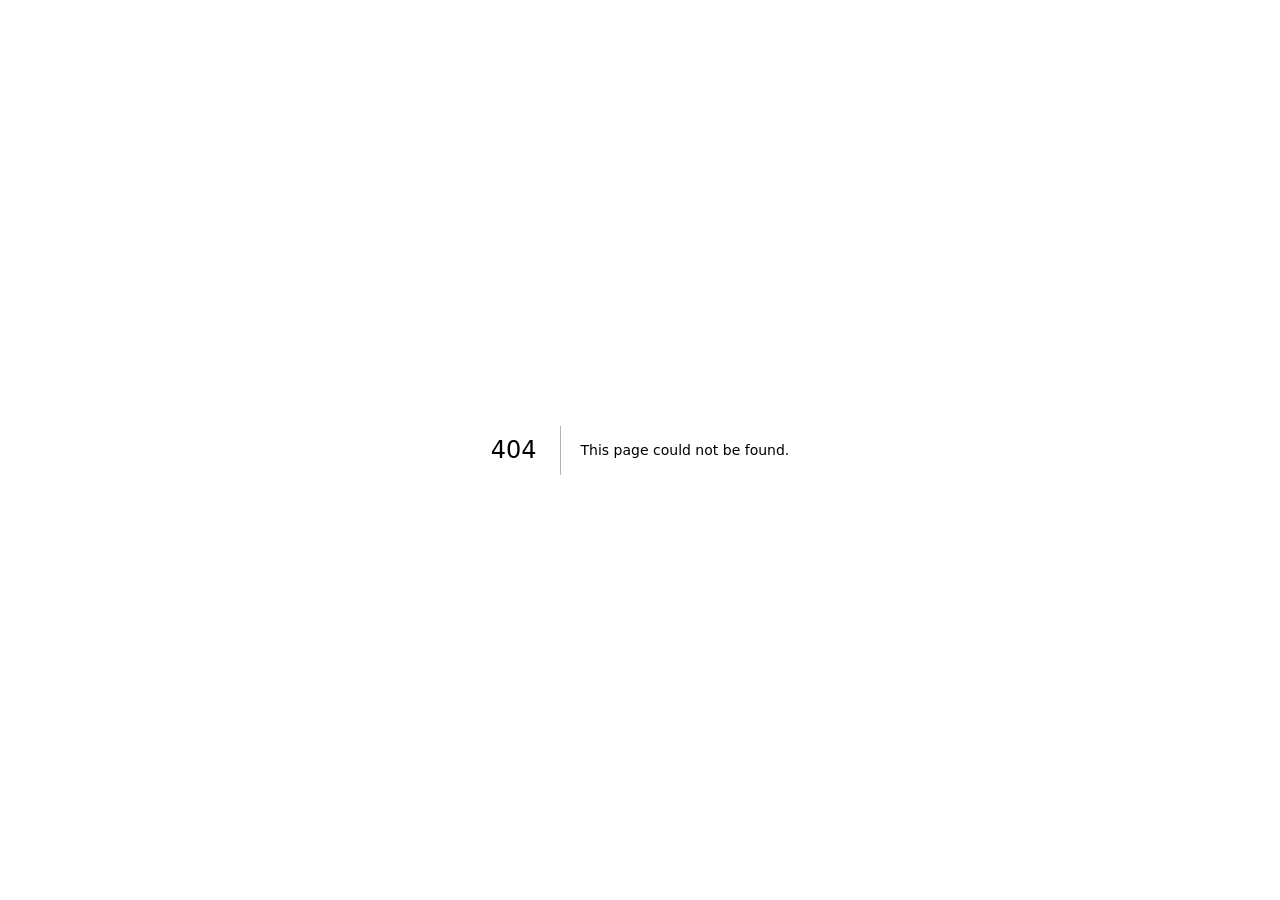
<file: 404/index.html>
<!DOCTYPE html><html lang="en" class="outfit_de7557ea-module__HvPnFW__variable plus_jakarta_sans_76f6c662-module__cgTQqG__variable"><head><meta charSet="utf-8"/><meta name="viewport" content="width=device-width, initial-scale=1"/><link rel="stylesheet" href="/_next/static/chunks/0risazoq4dajm.css" data-precedence="next"/><link rel="preload" as="script" fetchPriority="low" href="/_next/static/chunks/3s6nzrbk-8mnv.js"/><script src="/_next/static/chunks/19mx3mg6lkumu.js" async=""></script><script src="/_next/static/chunks/1k__zuwipnzw8.js" async=""></script><script src="/_next/static/chunks/344n2zhqbh4pn.js" async=""></script><script src="/_next/static/chunks/turbopack-1qljqk0d49_bh.js" async=""></script><script src="/_next/static/chunks/30rqfme56q2t6.js" async=""></script><meta name="robots" content="noindex"/><meta name="theme-color" content="#0c041a"/><title>Lumos Fiber Internet — Up to 8 Gig Symmetrical | Authorized Retailer</title><meta name="description" content="Order Lumos 100% fiber internet with symmetrical speeds up to 8 Gigs, no data caps and Wi-Fi included in select markets. Exclusive plans from $50/mo. Independent Authorized Retailer of Lumos Fiber."/><link rel="icon" href="/favicon.ico?favicon.2vob68tjqpejf.ico" sizes="256x256" type="image/x-icon"/><meta name="next-size-adjust" content=""/><title>404: This page could not be found.</title><script src="/_next/static/chunks/0cz1d0mv5g_q7.js" noModule=""></script></head><body class="min-h-full"><div hidden=""><!--$--><!--/$--></div><div style="font-family:system-ui,&quot;Segoe UI&quot;,Roboto,Helvetica,Arial,sans-serif,&quot;Apple Color Emoji&quot;,&quot;Segoe UI Emoji&quot;;height:100vh;text-align:center;display:flex;flex-direction:column;align-items:center;justify-content:center"><div><style>body{color:#000;background:#fff;margin:0}.next-error-h1{border-right:1px solid rgba(0,0,0,.3)}@media (prefers-color-scheme:dark){body{color:#fff;background:#000}.next-error-h1{border-right:1px solid rgba(255,255,255,.3)}}</style><h1 class="next-error-h1" style="display:inline-block;margin:0 20px 0 0;padding:0 23px 0 0;font-size:24px;font-weight:500;vertical-align:top;line-height:49px">404</h1><div style="display:inline-block"><h2 style="font-size:14px;font-weight:400;line-height:49px;margin:0">This page could not be found.</h2></div></div></div><!--$--><!--/$--><script src="/_next/static/chunks/3s6nzrbk-8mnv.js" id="_R_" async=""></script><script>(self.__next_f=self.__next_f||[]).push([0])</script><script>self.__next_f.push([1,"1:\"$Sreact.fragment\"\n2:I[51461,[\"/_next/static/chunks/30rqfme56q2t6.js\"],\"SmoothScroll\"]\n3:I[39756,[\"/_next/static/chunks/30rqfme56q2t6.js\"],\"default\"]\n4:I[37457,[\"/_next/static/chunks/30rqfme56q2t6.js\"],\"default\"]\n5:I[97367,[\"/_next/static/chunks/30rqfme56q2t6.js\"],\"OutletBoundary\"]\n6:\"$Sreact.suspense\"\n9:I[97367,[\"/_next/static/chunks/30rqfme56q2t6.js\"],\"ViewportBoundary\"]\nb:I[97367,[\"/_next/static/chunks/30rqfme56q2t6.js\"],\"MetadataBoundary\"]\nd:I[68027,[\"/_next/static/chunks/30rqfme56q2t6.js\"],\"default\",1]\n:HL[\"/_next/static/chunks/0risazoq4dajm.css\",\"style\"]\n8:X\n0:{\"P\":null,\"c\":[\"\",\"_not-found\",\"\"],\"q\":\"\",\"i\":false,\"f\":[[[\"\",{\"children\":[\"/_not-found\",{\"children\":[\"__PAGE__\",{},\"$undefined\",\"$undefined\",4608]},\"$undefined\",\"$undefined\",4608]},\"$undefined\",\"$undefined\",4624],[[\"$\",\"$1\",\"c\",{\"children\":[[[\"$\",\"link\",\"0\",{\"rel\":\"stylesheet\",\"href\":\"/_next/static/chunks/0risazoq4dajm.css\",\"precedence\":\"next\",\"crossOrigin\":\"$undefined\",\"nonce\":\"$undefined\"}],[\"$\",\"script\",\"script-0\",{\"src\":\"/_next/static/chunks/30rqfme56q2t6.js\",\"async\":true,\"nonce\":\"$undefined\"}]],[\"$\",\"html\",null,{\"lang\":\"en\",\"className\":\"outfit_de7557ea-module__HvPnFW__variable plus_jakarta_sans_76f6c662-module__cgTQqG__variable\",\"children\":[\"$\",\"body\",null,{\"className\":\"min-h-full\",\"children\":[[\"$\",\"$L2\",null,{}],[\"$\",\"$L3\",null,{\"parallelRouterKey\":\"children\",\"error\":\"$undefined\",\"errorStyles\":\"$undefined\",\"errorScripts\":\"$undefined\",\"template\":[\"$\",\"$L4\",null,{}],\"templateStyles\":\"$undefined\",\"templateScripts\":\"$undefined\",\"notFound\":[[[\"$\",\"title\",null,{\"children\":\"404: This page could not be found.\"}],[\"$\",\"div\",null,{\"style\":{\"fontFamily\":\"system-ui,\\\"Segoe UI\\\",Roboto,Helvetica,Arial,sans-serif,\\\"Apple Color Emoji\\\",\\\"Segoe UI Emoji\\\"\",\"height\":\"100vh\",\"textAlign\":\"center\",\"display\":\"flex\",\"flexDirection\":\"column\",\"alignItems\":\"center\",\"justifyContent\":\"center\"},\"children\":[\"$\",\"div\",null,{\"children\":[[\"$\",\"style\",null,{\"dangerouslySetInnerHTML\":{\"__html\":\"body{color:#000;background:#fff;margin:0}.next-error-h1{border-right:1px solid rgba(0,0,0,.3)}@media (prefers-color-scheme:dark){body{color:#fff;background:#000}.next-error-h1{border-right:1px solid rgba(255,255,255,.3)}}\"}}],[\"$\",\"h1\",null,{\"className\":\"next-error-h1\",\"style\":{\"display\":\"inline-block\",\"margin\":\"0 20px 0 0\",\"padding\":\"0 23px 0 0\",\"fontSize\":24,\"fontWeight\":500,\"verticalAlign\":\"top\",\"lineHeight\":\"49px\"},\"children\":404}],[\"$\",\"div\",null,{\"style\":{\"display\":\"inline-block\"},\"children\":[\"$\",\"h2\",null,{\"style\":{\"fontSize\":14,\"fontWeight\":400,\"lineHeight\":\"49px\",\"margin\":0},\"children\":\"This page could not be found.\"}]}]]}]}]],[]],\"forbidden\":\"$undefined\",\"unauthorized\":\"$undefined\"}]]}]}]]}],{\"children\":[[\"$\",\"$1\",\"c\",{\"children\":[null,[\"$\",\"$L3\",null,{\"parallelRouterKey\":\"children\",\"error\":\"$undefined\",\"errorStyles\":\"$undefined\",\"errorScripts\":\"$undefined\",\"template\":[\"$\",\"$L4\",null,{}],\"templateStyles\":\"$undefined\",\"templateScripts\":\"$undefined\",\"notFound\":\"$undefined\",\"forbidden\":\"$undefined\",\"unauthorized\":\"$undefined\"}]]}],{\"children\":[[\"$\",\"$1\",\"c\",{\"children\":[[[\"$\",\"title\",null,{\"children\":\"404: This page could not be found.\"}],[\"$\",\"div\",null,{\"style\":\"$0:f:0:1:0:props:children:1:props:children:props:children:1:props:notFound:0:1:props:style\",\"children\":[\"$\",\"div\",null,{\"children\":[[\"$\",\"style\",null,{\"dangerouslySetInnerHTML\":{\"__html\":\"body{color:#000;background:#fff;margin:0}.next-error-h1{border-right:1px solid rgba(0,0,0,.3)}@media (prefers-color-scheme:dark){body{color:#fff;background:#000}.next-error-h1{border-right:1px solid rgba(255,255,255,.3)}}\"}}],[\"$\",\"h1\",null,{\"className\":\"next-error-h1\",\"style\":\"$0:f:0:1:0:props:children:1:props:children:props:children:1:props:notFound:0:1:props:children:props:children:1:props:style\",\"children\":404}],[\"$\",\"div\",null,{\"style\":\"$0:f:0:1:0:props:children:1:props:children:props:children:1:props:notFound:0:1:props:children:props:children:2:props:style\",\"children\":[\"$\",\"h2\",null,{\"style\":\"$0:f:0:1:0:props:children:1:props:children:props:children:1:props:notFound:0:1:props:children:props:children:2:props:children:props:style\",\"children\":\"This page could not be found.\"}]}]]}]}]],null,[\"$\",\"$L5\",null,{\"children\":[\"$\",\"$6\",null,{\"name\":\"Next.MetadataOutlet\",\"children\":\"$@7\"}]}]]}],{},null,false,null]},null,false,\"$8\"]},null,false,null],[\"$\",\"$1\",\"h\",{\"children\":[[\"$\",\"meta\",null,{\"name\":\"robots\",\"content\":\"noindex\"}],[\"$\",\"$L9\",null,{\"children\":\"$La\"}],[\"$\",\"div\",null,{\"hidden\":true,\"children\":[\"$\",\"$Lb\",null,{\"children\":[\"$\",\"$6\",null,{\"name\":\"Next.Metadata\",\"children\":\"$Lc\"}]}]}],[\"$\",\"meta\",null,{\"name\":\"next-size-adjust\",\"content\":\"\"}]]}],false]],\"m\":\"$undefined\",\"G\":[\"$d\",[[\"$\",\"link\",\"0\",{\"rel\":\"stylesheet\",\"href\":\"/_next/static/chunks/0risazoq4dajm.css\",\"precedence\":\"next\",\"crossOrigin\":\"$undefined\",\"nonce\":\"$undefined\"}]]],\"S\":true,\"h\":null,\"r\":\"$undefined\",\"s\":\"$undefined\",\"a\":\"$undefined\",\"l\":\"$undefined\",\"p\":\"$undefined\",\"d\":\"$undefined\",\"b\":\"q6nrX2Ra14iOySFAk3B45\"}\n8:C\na:[[\"$\",\"meta\",\"0\",{\"charSet\":\"utf-8\"}],[\"$\",\"meta\",\"1\",{\"name\":\"viewport\",\"content\":\"width=device-width, initial-scale=1\"}],[\"$\",\"meta\",\"2\",{\"name\":\"theme-color\",\"content\":\"#0c041a\"}]]\ne:I[27201,[\"/_next/static/chunks/30rqfme56q2t6.js\"],\"IconMark\"]\n7:null\nc:[[\"$\",\"title\",\"0\",{\"children\":\"Lumos Fiber Internet — Up to 8 Gig Symmetrical | Authorized Retailer\"}],[\"$\",\"meta\",\"1\",{\"name\":\"description\",\"content\":\"Order Lumos 100% fiber internet with symmetrical speeds up to 8 Gigs, no data caps and Wi-Fi included in select markets. Exclusive plans from $50/mo. Independent Authorized Retailer of Lumos Fiber.\"}],[\"$\",\"link\",\"2\",{\"rel\":\"icon\",\"href\":\"/favicon.ico?favicon.2vob68tjqpejf.ico\",\"sizes\":\"256x256\",\"type\":\"image/x-icon\"}],[\"$\",\"$Le\",\"3\",{}]]\n"])</script></body></html>
</file>
<file: _next/static/chunks/0risazoq4dajm.css>
@font-face{font-family:Outfit;font-style:normal;font-weight:100 900;font-display:swap;src:url(../media/b2ea385cb5ae8625-s.1spbknb88wd48.woff2)format("woff2");unicode-range:U+100-2BA,U+2BD-2C5,U+2C7-2CC,U+2CE-2D7,U+2DD-2FF,U+304,U+308,U+329,U+1D00-1DBF,U+1E00-1E9F,U+1EF2-1EFF,U+2020,U+20A0-20AB,U+20AD-20C0,U+2113,U+2C60-2C7F,U+A720-A7FF}@font-face{font-family:Outfit;font-style:normal;font-weight:100 900;font-display:swap;src:url(../media/1b99372b3eaef0c8-s.p.1gsd1jahc5dg_.woff2)format("woff2");unicode-range:U+??,U+131,U+152-153,U+2BB-2BC,U+2C6,U+2DA,U+2DC,U+304,U+308,U+329,U+2000-206F,U+20AC,U+2122,U+2191,U+2193,U+2212,U+2215,U+FEFF,U+FFFD}@font-face{font-family:Outfit Fallback;src:local(Arial);ascent-override:100.18%;descent-override:26.05%;line-gap-override:0.0%;size-adjust:99.82%}.outfit_de7557ea-module__HvPnFW__className{font-family:Outfit,Outfit Fallback;font-style:normal}.outfit_de7557ea-module__HvPnFW__variable{--font-outfit:"Outfit", "Outfit Fallback"}
@font-face{font-family:Plus Jakarta Sans;font-style:normal;font-weight:200 800;font-display:swap;src:url(../media/0b1dc8ddaa74ba49-s.0e__wj8580tc5.woff2)format("woff2");unicode-range:U+460-52F,U+1C80-1C8A,U+20B4,U+2DE0-2DFF,U+A640-A69F,U+FE2E-FE2F}@font-face{font-family:Plus Jakarta Sans;font-style:normal;font-weight:200 800;font-display:swap;src:url(../media/e629b5bc06499d58-s.10u7vx61f1ie7.woff2)format("woff2");unicode-range:U+102-103,U+110-111,U+128-129,U+168-169,U+1A0-1A1,U+1AF-1B0,U+300-301,U+303-304,U+308-309,U+323,U+329,U+1EA0-1EF9,U+20AB}@font-face{font-family:Plus Jakarta Sans;font-style:normal;font-weight:200 800;font-display:swap;src:url(../media/1a099d89ee94ee96-s.35a5cae5tspm2.woff2)format("woff2");unicode-range:U+100-2BA,U+2BD-2C5,U+2C7-2CC,U+2CE-2D7,U+2DD-2FF,U+304,U+308,U+329,U+1D00-1DBF,U+1E00-1E9F,U+1EF2-1EFF,U+2020,U+20A0-20AB,U+20AD-20C0,U+2113,U+2C60-2C7F,U+A720-A7FF}@font-face{font-family:Plus Jakarta Sans;font-style:normal;font-weight:200 800;font-display:swap;src:url(../media/fba5a26ea33df6a3-s.p.18rizl4rsrl42.woff2)format("woff2");unicode-range:U+??,U+131,U+152-153,U+2BB-2BC,U+2C6,U+2DA,U+2DC,U+304,U+308,U+329,U+2000-206F,U+20AC,U+2122,U+2191,U+2193,U+2212,U+2215,U+FEFF,U+FFFD}@font-face{font-family:Plus Jakarta Sans Fallback;src:local(Arial);ascent-override:98.88%;descent-override:21.15%;line-gap-override:0.0%;size-adjust:104.98%}.plus_jakarta_sans_76f6c662-module__cgTQqG__className{font-family:Plus Jakarta Sans,Plus Jakarta Sans Fallback;font-style:normal}.plus_jakarta_sans_76f6c662-module__cgTQqG__variable{--font-jakarta:"Plus Jakarta Sans", "Plus Jakarta Sans Fallback"}
@layer properties{@supports (((-webkit-hyphens:none)) and (not (margin-trim:inline))) or ((-moz-orient:inline) and (not (color:rgb(from red r g b)))){*,:before,:after,::backdrop{--tw-translate-x:0;--tw-translate-y:0;--tw-translate-z:0;--tw-rotate-x:initial;--tw-rotate-y:initial;--tw-rotate-z:initial;--tw-skew-x:initial;--tw-skew-y:initial;--tw-scroll-snap-strictness:proximity;--tw-space-y-reverse:0;--tw-divide-y-reverse:0;--tw-border-style:solid;--tw-gradient-position:initial;--tw-gradient-from:#0000;--tw-gradient-via:#0000;--tw-gradient-to:#0000;--tw-gradient-stops:initial;--tw-gradient-via-stops:initial;--tw-gradient-from-position:0%;--tw-gradient-via-position:50%;--tw-gradient-to-position:100%;--tw-leading:initial;--tw-font-weight:initial;--tw-tracking:initial;--tw-shadow:0 0 #0000;--tw-shadow-color:initial;--tw-shadow-alpha:100%;--tw-inset-shadow:0 0 #0000;--tw-inset-shadow-color:initial;--tw-inset-shadow-alpha:100%;--tw-ring-color:initial;--tw-ring-shadow:0 0 #0000;--tw-inset-ring-color:initial;--tw-inset-ring-shadow:0 0 #0000;--tw-ring-inset:initial;--tw-ring-offset-width:0px;--tw-ring-offset-color:#fff;--tw-ring-offset-shadow:0 0 #0000;--tw-outline-style:solid;--tw-blur:initial;--tw-brightness:initial;--tw-contrast:initial;--tw-grayscale:initial;--tw-hue-rotate:initial;--tw-invert:initial;--tw-opacity:initial;--tw-saturate:initial;--tw-sepia:initial;--tw-drop-shadow:initial;--tw-drop-shadow-color:initial;--tw-drop-shadow-alpha:100%;--tw-drop-shadow-size:initial;--tw-backdrop-blur:initial;--tw-backdrop-brightness:initial;--tw-backdrop-contrast:initial;--tw-backdrop-grayscale:initial;--tw-backdrop-hue-rotate:initial;--tw-backdrop-invert:initial;--tw-backdrop-opacity:initial;--tw-backdrop-saturate:initial;--tw-backdrop-sepia:initial;--tw-duration:initial;--tw-ease:initial;--angle:0deg}}}@layer theme{:root,:host{--font-sans:var(--font-jakarta), ui-sans-serif, system-ui, sans-serif;--font-mono:ui-monospace, SFMono-Regular, Menlo, Monaco, Consolas, "Liberation Mono", "Courier New", monospace;--color-white:#fff;--spacing:.25rem;--container-sm:24rem;--container-xl:36rem;--container-2xl:42rem;--container-3xl:48rem;--container-7xl:80rem;--text-xs:.75rem;--text-xs--line-height:calc(1 / .75);--text-sm:.875rem;--text-sm--line-height:calc(1.25 / .875);--text-base:1rem;--text-base--line-height:calc(1.5 / 1);--text-lg:1.125rem;--text-lg--line-height:calc(1.75 / 1.125);--text-xl:1.25rem;--text-xl--line-height:calc(1.75 / 1.25);--text-2xl:1.5rem;--text-2xl--line-height:calc(2 / 1.5);--text-5xl:3rem;--text-5xl--line-height:1;--text-6xl:3.75rem;--text-6xl--line-height:1;--text-7xl:4.5rem;--text-7xl--line-height:1;--font-weight-medium:500;--font-weight-semibold:600;--font-weight-bold:700;--tracking-tight:-.025em;--tracking-normal:0em;--tracking-wide:.025em;--tracking-wider:.05em;--leading-tight:1.25;--leading-snug:1.375;--leading-relaxed:1.625;--radius-xl:.75rem;--radius-2xl:1rem;--radius-3xl:1.5rem;--blur-sm:8px;--blur-xl:24px;--default-transition-duration:.15s;--default-transition-timing-function:cubic-bezier(.4, 0, .2, 1);--default-font-family:var(--font-sans);--default-mono-font-family:var(--font-mono);--color-plum:#290350;--color-violet:#b003d3;--color-orchid:#f370ff;--color-blush:#fe69b5;--color-lilac:#ebcdf5;--color-lilac-soft:#fcddff;--color-mist:#f7f8f9;--font-display:var(--font-outfit), ui-sans-serif, system-ui, sans-serif;--animate-marquee:marquee 38s linear infinite;--animate-float:float 7s ease-in-out infinite}}@layer base{*,:after,:before,::backdrop{box-sizing:border-box;border:0 solid;margin:0;padding:0}::file-selector-button{box-sizing:border-box;border:0 solid;margin:0;padding:0}html,:host{-webkit-text-size-adjust:100%;tab-size:4;line-height:1.5;font-family:var(--default-font-family,-apple-system, BlinkMacSystemFont, "Segoe UI", Roboto, "Helvetica Neue", "Noto Sans", Arial, sans-serif, "Apple Color Emoji", "Segoe UI Emoji", "Segoe UI Symbol", "Noto Color Emoji");font-feature-settings:var(--default-font-feature-settings,normal);font-variation-settings:var(--default-font-variation-settings,normal);-webkit-tap-highlight-color:transparent}hr{height:0;color:inherit;border-top-width:1px}abbr:where([title]){-webkit-text-decoration:underline dotted;text-decoration:underline dotted}h1,h2,h3,h4,h5,h6{font-size:inherit;font-weight:inherit}a{color:inherit;-webkit-text-decoration:inherit;-webkit-text-decoration:inherit;-webkit-text-decoration:inherit;-webkit-text-decoration:inherit;text-decoration:inherit}b,strong{font-weight:bolder}code,kbd,samp,pre{font-family:var(--default-mono-font-family,ui-monospace, SFMono-Regular, Menlo, Monaco, Consolas, "Liberation Mono", "Courier New", monospace);font-feature-settings:var(--default-mono-font-feature-settings,normal);font-variation-settings:var(--default-mono-font-variation-settings,normal);font-size:1em}small{font-size:80%}sub,sup{vertical-align:baseline;font-size:75%;line-height:0;position:relative}sub{bottom:-.25em}sup{top:-.5em}table{text-indent:0;border-color:inherit;border-collapse:collapse}:-moz-focusring:where(:not(iframe)){outline:auto}progress{vertical-align:baseline}summary{display:list-item}ol,ul,menu{list-style:none}img,svg,video,canvas,audio,iframe,embed,object{vertical-align:middle;display:block}img,video{max-width:100%;height:auto}button,input,select,optgroup,textarea{font:inherit;font-feature-settings:inherit;font-variation-settings:inherit;letter-spacing:inherit;color:inherit;opacity:1;background-color:#0000;border-radius:0}::file-selector-button{font:inherit;font-feature-settings:inherit;font-variation-settings:inherit;letter-spacing:inherit;color:inherit;opacity:1;background-color:#0000;border-radius:0}:where(select:is([multiple],[size])) optgroup{font-weight:bolder}:where(select:is([multiple],[size])) optgroup option{padding-inline-start:20px}::file-selector-button{margin-inline-end:4px}::placeholder{opacity:1}@supports (not ((-webkit-appearance:-apple-pay-button))) or (contain-intrinsic-size:1px){::placeholder{color:currentColor}@supports (color:color-mix(in lab, red, red)){::placeholder{color:color-mix(in oklab, currentcolor 50%, transparent)}}}textarea{resize:vertical}::-webkit-search-decoration{-webkit-appearance:none}::-webkit-date-and-time-value{min-height:1lh;text-align:inherit}::-webkit-datetime-edit{display:inline-flex}::-webkit-datetime-edit-fields-wrapper{padding:0}::-webkit-datetime-edit{padding-block:0}::-webkit-datetime-edit-year-field{padding-block:0}::-webkit-datetime-edit-month-field{padding-block:0}::-webkit-datetime-edit-day-field{padding-block:0}::-webkit-datetime-edit-hour-field{padding-block:0}::-webkit-datetime-edit-minute-field{padding-block:0}::-webkit-datetime-edit-second-field{padding-block:0}::-webkit-datetime-edit-millisecond-field{padding-block:0}::-webkit-datetime-edit-meridiem-field{padding-block:0}::-webkit-calendar-picker-indicator{line-height:1}:-moz-ui-invalid{box-shadow:none}button,input:where([type=button],[type=reset],[type=submit]){appearance:button}::file-selector-button{appearance:button}::-webkit-inner-spin-button{height:auto}::-webkit-outer-spin-button{height:auto}[hidden]:where(:not([hidden=until-found])){display:none!important}}@layer components;@layer utilities{.pointer-events-none{pointer-events:none}.visible{visibility:visible}.sr-only{clip-path:inset(50%);white-space:nowrap;border-width:0;width:1px;height:1px;margin:-1px;padding:0;position:absolute;overflow:hidden}.absolute{position:absolute}.relative{position:relative}.static{position:static}.sticky{position:sticky}.inset-0{inset:0}.inset-x-0{inset-inline:0}.-top-\[6\%\]{top:-6%}.top-0{top:0}.top-1\.5{top:calc(var(--spacing) * 1.5)}.top-3{top:calc(var(--spacing) * 3)}.top-\[8\%\]{top:8%}.-right-40{right:calc(var(--spacing) * -40)}.bottom-0{bottom:0}.-left-40{left:calc(var(--spacing) * -40)}.left-0{left:0}.isolate{isolation:isolate}.-z-10{z-index:calc(10 * -1)}.-z-20{z-index:calc(20 * -1)}.z-10{z-index:10}.z-40{z-index:40}.z-50{z-index:50}.-mx-5{margin-inline:calc(var(--spacing) * -5)}.mx-2{margin-inline:calc(var(--spacing) * 2)}.mx-auto{margin-inline:auto}.my-6{margin-block:calc(var(--spacing) * 6)}.-mt-2{margin-top:calc(var(--spacing) * -2)}.-mt-10{margin-top:calc(var(--spacing) * -10)}.-mt-28{margin-top:calc(var(--spacing) * -28)}.mt-0\.5{margin-top:calc(var(--spacing) * .5)}.mt-1{margin-top:var(--spacing)}.mt-2{margin-top:calc(var(--spacing) * 2)}.mt-3{margin-top:calc(var(--spacing) * 3)}.mt-4{margin-top:calc(var(--spacing) * 4)}.mt-5{margin-top:calc(var(--spacing) * 5)}.mt-6{margin-top:calc(var(--spacing) * 6)}.mt-7{margin-top:calc(var(--spacing) * 7)}.mt-8{margin-top:calc(var(--spacing) * 8)}.mt-10{margin-top:calc(var(--spacing) * 10)}.mt-14{margin-top:calc(var(--spacing) * 14)}.mt-\[0\.4em\]{margin-top:.4em}.mt-\[0\.35em\]{margin-top:.35em}.mt-auto{margin-top:auto}.mr-0\.5{margin-right:calc(var(--spacing) * .5)}.mr-2{margin-right:calc(var(--spacing) * 2)}.mb-1{margin-bottom:var(--spacing)}.mb-4{margin-bottom:calc(var(--spacing) * 4)}.mb-10{margin-bottom:calc(var(--spacing) * 10)}.ml-1{margin-left:var(--spacing)}.ml-2{margin-left:calc(var(--spacing) * 2)}.ml-3{margin-left:calc(var(--spacing) * 3)}.block{display:block}.flex{display:flex}.grid{display:grid}.hidden{display:none}.inline-block{display:inline-block}.inline-flex{display:inline-flex}.table{display:table}.aspect-\[4\/5\]{aspect-ratio:4/5}.aspect-\[16\/10\]{aspect-ratio:16/10}.size-1\.5{width:calc(var(--spacing) * 1.5);height:calc(var(--spacing) * 1.5)}.size-3{width:calc(var(--spacing) * 3);height:calc(var(--spacing) * 3)}.size-4{width:calc(var(--spacing) * 4);height:calc(var(--spacing) * 4)}.size-5{width:calc(var(--spacing) * 5);height:calc(var(--spacing) * 5)}.size-8{width:calc(var(--spacing) * 8);height:calc(var(--spacing) * 8)}.size-9{width:calc(var(--spacing) * 9);height:calc(var(--spacing) * 9)}.size-11{width:calc(var(--spacing) * 11);height:calc(var(--spacing) * 11)}.size-\[138px\]{width:138px;height:138px}.size-\[144px\]{width:144px;height:144px}.size-\[480px\]{width:480px;height:480px}.size-\[520px\]{width:520px;height:520px}.h-0\.5{height:calc(var(--spacing) * .5)}.h-1\.5{height:calc(var(--spacing) * 1.5)}.h-1\/3{height:33.3333%}.h-3{height:calc(var(--spacing) * 3)}.h-10{height:calc(var(--spacing) * 10)}.h-11{height:calc(var(--spacing) * 11)}.h-12{height:calc(var(--spacing) * 12)}.h-14{height:calc(var(--spacing) * 14)}.h-56{height:calc(var(--spacing) * 56)}.h-\[72px\]{height:72px}.h-\[112\%\]{height:112%}.h-\[calc\(\(100vw-24px\)\*1\.25\)\]{height:calc(125vw - 30px)}.h-full{height:100%}.h-px{height:1px}.min-h-0{min-height:0}.min-h-6{min-height:calc(var(--spacing) * 6)}.min-h-\[260px\]{min-height:260px}.min-h-\[380px\]{min-height:380px}.min-h-full{min-height:100%}.w-4{width:calc(var(--spacing) * 4)}.w-5{width:calc(var(--spacing) * 5)}.w-\[84\%\]{width:84%}.w-full{width:100%}.w-max{width:max-content}.max-w-2xl{max-width:var(--container-2xl)}.max-w-3xl{max-width:var(--container-3xl)}.max-w-7xl{max-width:var(--container-7xl)}.max-w-\[340px\]{max-width:340px}.max-w-sm{max-width:var(--container-sm)}.max-w-xl{max-width:var(--container-xl)}.min-w-0{min-width:0}.min-w-11{min-width:calc(var(--spacing) * 11)}.min-w-\[880px\]{min-width:880px}.flex-1{flex:1}.shrink-0{flex-shrink:0}.grow{flex-grow:1}.border-collapse{border-collapse:collapse}.translate-y-\[-1px\]{--tw-translate-y:-1px;translate:var(--tw-translate-x) var(--tw-translate-y)}.-rotate-45{rotate:-45deg}.rotate-45{rotate:45deg}.rotate-\[-10deg\]{rotate:-10deg}.\[transform\:translateZ\(30px\)\]{transform:translateZ(30px)}.transform{transform:var(--tw-rotate-x,) var(--tw-rotate-y,) var(--tw-rotate-z,) var(--tw-skew-x,) var(--tw-skew-y,)}.animate-float{animation:var(--animate-float)}.animate-marquee{animation:var(--animate-marquee)}.snap-x{scroll-snap-type:x var(--tw-scroll-snap-strictness)}.snap-mandatory{--tw-scroll-snap-strictness:mandatory}.snap-start{scroll-snap-align:start}.scroll-mt-28{scroll-margin-top:calc(var(--spacing) * 28)}.scroll-px-5{scroll-padding-inline:calc(var(--spacing) * 5)}.\[scrollbar-width\:none\]{scrollbar-width:none}.grid-cols-1{grid-template-columns:repeat(1,minmax(0,1fr))}.grid-cols-\[72px_1fr\]{grid-template-columns:72px 1fr}.grid-rows-\[0fr\]{grid-template-rows:0fr}.grid-rows-\[1fr\]{grid-template-rows:1fr}.flex-col{flex-direction:column}.flex-wrap{flex-wrap:wrap}.place-items-center{place-items:center}.items-center{align-items:center}.items-end{align-items:flex-end}.items-start{align-items:flex-start}.justify-between{justify-content:space-between}.justify-center{justify-content:center}.justify-end{justify-content:flex-end}.gap-1{gap:var(--spacing)}.gap-1\.5{gap:calc(var(--spacing) * 1.5)}.gap-2{gap:calc(var(--spacing) * 2)}.gap-2\.5{gap:calc(var(--spacing) * 2.5)}.gap-3{gap:calc(var(--spacing) * 3)}.gap-4{gap:calc(var(--spacing) * 4)}.gap-5{gap:calc(var(--spacing) * 5)}.gap-6{gap:calc(var(--spacing) * 6)}.gap-10{gap:calc(var(--spacing) * 10)}.gap-12{gap:calc(var(--spacing) * 12)}:where(.space-y-1>:not(:last-child)){--tw-space-y-reverse:0;margin-block-start:calc(var(--spacing) * var(--tw-space-y-reverse));margin-block-end:calc(var(--spacing) * calc(1 - var(--tw-space-y-reverse)))}:where(.space-y-2\.5>:not(:last-child)){--tw-space-y-reverse:0;margin-block-start:calc(calc(var(--spacing) * 2.5) * var(--tw-space-y-reverse));margin-block-end:calc(calc(var(--spacing) * 2.5) * calc(1 - var(--tw-space-y-reverse)))}:where(.space-y-3\.5>:not(:last-child)){--tw-space-y-reverse:0;margin-block-start:calc(calc(var(--spacing) * 3.5) * var(--tw-space-y-reverse));margin-block-end:calc(calc(var(--spacing) * 3.5) * calc(1 - var(--tw-space-y-reverse)))}:where(.space-y-4>:not(:last-child)){--tw-space-y-reverse:0;margin-block-start:calc(calc(var(--spacing) * 4) * var(--tw-space-y-reverse));margin-block-end:calc(calc(var(--spacing) * 4) * calc(1 - var(--tw-space-y-reverse)))}.gap-x-6{column-gap:calc(var(--spacing) * 6)}.gap-x-10{column-gap:calc(var(--spacing) * 10)}.gap-y-1{row-gap:var(--spacing)}.gap-y-6{row-gap:calc(var(--spacing) * 6)}:where(.divide-y>:not(:last-child)){--tw-divide-y-reverse:0;border-bottom-style:var(--tw-border-style);border-top-style:var(--tw-border-style);border-top-width:calc(1px * var(--tw-divide-y-reverse));border-bottom-width:calc(1px * calc(1 - var(--tw-divide-y-reverse)))}:where(.divide-plum\/10>:not(:last-child)){border-color:#2903501a}@supports (color:color-mix(in lab, red, red)){:where(.divide-plum\/10>:not(:last-child)){border-color:color-mix(in oklab, var(--color-plum) 10%, transparent)}}.self-center{align-self:center}.self-end{align-self:flex-end}.overflow-hidden{overflow:hidden}.overflow-x-auto{overflow-x:auto}.rounded{border-radius:.25rem}.rounded-2xl{border-radius:var(--radius-2xl)}.rounded-3xl{border-radius:var(--radius-3xl)}.rounded-\[22px\]{border-radius:22px}.rounded-\[24px\]{border-radius:24px}.rounded-\[28\.5px\]{border-radius:28.5px}.rounded-\[28px\]{border-radius:28px}.rounded-\[30px\]{border-radius:30px}.rounded-\[32px\]{border-radius:32px}.rounded-\[inherit\]{border-radius:inherit}.rounded-full{border-radius:3.40282e38px}.rounded-xl{border-radius:var(--radius-xl)}.border{border-style:var(--tw-border-style);border-width:1px}.border-y{border-block-style:var(--tw-border-style);border-block-width:1px}.border-t{border-top-style:var(--tw-border-style);border-top-width:1px}.border-plum\/10{border-color:#2903501a}@supports (color:color-mix(in lab, red, red)){.border-plum\/10{border-color:color-mix(in oklab, var(--color-plum) 10%, transparent)}}.border-plum\/\[0\.07\]{border-color:#29035012}@supports (color:color-mix(in lab, red, red)){.border-plum\/\[0\.07\]{border-color:color-mix(in oklab, var(--color-plum) 7.0%, transparent)}}.border-white\/10{border-color:#ffffff1a}@supports (color:color-mix(in lab, red, red)){.border-white\/10{border-color:color-mix(in oklab, var(--color-white) 10%, transparent)}}.bg-blush{background-color:var(--color-blush)}.bg-current{background-color:currentColor}.bg-lilac{background-color:var(--color-lilac)}.bg-lilac-soft{background-color:var(--color-lilac-soft)}.bg-mist{background-color:var(--color-mist)}.bg-orchid{background-color:var(--color-orchid)}.bg-orchid\/25{background-color:#f370ff40}@supports (color:color-mix(in lab, red, red)){.bg-orchid\/25{background-color:color-mix(in oklab, var(--color-orchid) 25%, transparent)}}.bg-plum{background-color:var(--color-plum)}.bg-plum\/10{background-color:#2903501a}@supports (color:color-mix(in lab, red, red)){.bg-plum\/10{background-color:color-mix(in oklab, var(--color-plum) 10%, transparent)}}.bg-plum\/\[0\.08\]{background-color:#29035014}@supports (color:color-mix(in lab, red, red)){.bg-plum\/\[0\.08\]{background-color:color-mix(in oklab, var(--color-plum) 8%, transparent)}}.bg-transparent{background-color:#0000}.bg-violet{background-color:var(--color-violet)}.bg-white{background-color:var(--color-white)}.bg-white\/10{background-color:#ffffff1a}@supports (color:color-mix(in lab, red, red)){.bg-white\/10{background-color:color-mix(in oklab, var(--color-white) 10%, transparent)}}.bg-white\/15{background-color:#ffffff26}@supports (color:color-mix(in lab, red, red)){.bg-white\/15{background-color:color-mix(in oklab, var(--color-white) 15%, transparent)}}.bg-white\/20{background-color:#fff3}@supports (color:color-mix(in lab, red, red)){.bg-white\/20{background-color:color-mix(in oklab, var(--color-white) 20%, transparent)}}.bg-white\/80{background-color:#fffc}@supports (color:color-mix(in lab, red, red)){.bg-white\/80{background-color:color-mix(in oklab, var(--color-white) 80%, transparent)}}.bg-white\/95{background-color:#fffffff2}@supports (color:color-mix(in lab, red, red)){.bg-white\/95{background-color:color-mix(in oklab, var(--color-white) 95%, transparent)}}.bg-gradient-to-t{--tw-gradient-position:to top in oklab;background-image:linear-gradient(var(--tw-gradient-stops))}.bg-\[conic-gradient\(from_0deg\,\#b003d3\,\#f370ff\,\#fe69b5\,\#fcddff\,\#b003d3\)\]{background-image:conic-gradient(#b003d3,#f370ff,#fe69b5,#fcddff,#b003d3)}.bg-\[linear-gradient\(0deg\,\#b003d3_0\%\,rgba\(176\,3\,211\,0\)_55\%\)\]{background-image:linear-gradient(#b003d300 45%,#b003d3 100%)}.bg-\[linear-gradient\(0deg\,\#b003d3_0\%\,rgba\(176\,3\,211\,0\.88\)_38\%\,rgba\(176\,3\,211\,0\.25\)_70\%\,rgba\(176\,3\,211\,0\)_100\%\)\]{background-image:linear-gradient(#b003d300 0%,#b003d340 30%,#b003d3e0 62%,#b003d3 100%)}.bg-\[linear-gradient\(0deg\,rgba\(41\,3\,80\,0\.95\)_0\%\,rgba\(41\,3\,80\,0\.78\)_40\%\,rgba\(41\,3\,80\,0\.15\)_75\%\,rgba\(41\,3\,80\,0\)_100\%\)\]{background-image:linear-gradient(#29035000 0%,#29035026 25%,#290350c7 60%,#290350f2 100%)}.bg-\[linear-gradient\(90deg\,\#290350\,\#b003d3\,\#290350\)\]{background-image:linear-gradient(90deg,#290350,#b003d3,#290350)}.bg-\[linear-gradient\(90deg\,\#290350\,\#b003d3\,\#290350\,\#b003d3\)\]{background-image:linear-gradient(90deg,#290350,#b003d3,#290350,#b003d3)}.bg-\[linear-gradient\(120deg\,\#ebcdf5\,\#fcddff_55\%\,\#ffffff\)\]{background-image:linear-gradient(120deg,#ebcdf5,#fcddff 55%,#fff)}.bg-\[linear-gradient\(150deg\,\#b003d3\,\#290350\,\#b003d3\)\]{background-image:linear-gradient(150deg,#b003d3,#290350,#b003d3)}.bg-\[linear-gradient\(160deg\,\#b003d3\,\#290350\,\#b003d3\)\]{background-image:linear-gradient(160deg,#b003d3,#290350,#b003d3)}.bg-\[linear-gradient\(180deg\,\#290350_0\%\,\#290350_48\%\,rgba\(41\,3\,80\,0\.35\)_72\%\,rgba\(41\,3\,80\,0\.1\)_88\%\,rgba\(41\,3\,80\,0\.45\)_100\%\)\]{background-image:linear-gradient(#290350 0% 48%,#29035059 72%,#2903501a 88%,#29035073 100%)}.bg-\[linear-gradient\(180deg\,\#fcddff\,\#ffffff\)\]{background-image:linear-gradient(#fcddff,#fff)}.bg-\[linear-gradient\(180deg\,\#fcddff_0\%\,\#f7f8f9_38\%\,\#f7f8f9_100\%\)\]{background-image:linear-gradient(#fcddff 0%,#f7f8f9 38% 100%)}.bg-\[radial-gradient\(circle_at_35\%_30\%\,\#fcddff\,\#f370ff_30\%\,\#b003d3_62\%\,\#290350\)\]{background-image:radial-gradient(circle at 35% 30%,#fcddff,#f370ff 30%,#b003d3 62%,#290350)}.from-violet\/70{--tw-gradient-from:#b003d3b3}@supports (color:color-mix(in lab, red, red)){.from-violet\/70{--tw-gradient-from:color-mix(in oklab, var(--color-violet) 70%, transparent)}}.from-violet\/70{--tw-gradient-stops:var(--tw-gradient-via-stops,var(--tw-gradient-position), var(--tw-gradient-from) var(--tw-gradient-from-position), var(--tw-gradient-to) var(--tw-gradient-to-position))}.to-transparent{--tw-gradient-to:transparent;--tw-gradient-stops:var(--tw-gradient-via-stops,var(--tw-gradient-position), var(--tw-gradient-from) var(--tw-gradient-from-position), var(--tw-gradient-to) var(--tw-gradient-to-position))}.\[mask-image\:linear-gradient\(to_bottom\,transparent\,black_35\%\)\]{-webkit-mask-image:linear-gradient(#0000,#000 35%);mask-image:linear-gradient(#0000,#000 35%)}.object-cover{object-fit:cover}.object-\[30\%_center\]{object-position:30% center}.object-\[50\%_30\%\]{object-position:50% 30%}.object-\[60\%_center\]{object-position:60% center}.object-\[75\%_center\]{object-position:75% center}.object-bottom{object-position:bottom}.p-1\.5{padding:calc(var(--spacing) * 1.5)}.p-3\!{padding:calc(var(--spacing) * 3)!important}.p-4{padding:calc(var(--spacing) * 4)}.p-5{padding:calc(var(--spacing) * 5)}.p-6{padding:calc(var(--spacing) * 6)}.p-7{padding:calc(var(--spacing) * 7)}.px-0{padding-inline:0}.px-2{padding-inline:calc(var(--spacing) * 2)}.px-2\.5{padding-inline:calc(var(--spacing) * 2.5)}.px-3{padding-inline:calc(var(--spacing) * 3)}.px-3\.5{padding-inline:calc(var(--spacing) * 3.5)}.px-4{padding-inline:calc(var(--spacing) * 4)}.px-5{padding-inline:calc(var(--spacing) * 5)}.px-6{padding-inline:calc(var(--spacing) * 6)}.px-8{padding-inline:calc(var(--spacing) * 8)}.py-0\.5{padding-block:calc(var(--spacing) * .5)}.py-1{padding-block:var(--spacing)}.py-1\.5{padding-block:calc(var(--spacing) * 1.5)}.py-2{padding-block:calc(var(--spacing) * 2)}.py-2\.5{padding-block:calc(var(--spacing) * 2.5)}.py-3{padding-block:calc(var(--spacing) * 3)}.py-4{padding-block:calc(var(--spacing) * 4)}.py-5{padding-block:calc(var(--spacing) * 5)}.py-10{padding-block:calc(var(--spacing) * 10)}.py-14{padding-block:calc(var(--spacing) * 14)}.py-16{padding-block:calc(var(--spacing) * 16)}.pt-2{padding-top:calc(var(--spacing) * 2)}.pt-3{padding-top:calc(var(--spacing) * 3)}.pt-4{padding-top:calc(var(--spacing) * 4)}.pt-6{padding-top:calc(var(--spacing) * 6)}.pt-8{padding-top:calc(var(--spacing) * 8)}.pt-10{padding-top:calc(var(--spacing) * 10)}.pt-14{padding-top:calc(var(--spacing) * 14)}.pt-16{padding-top:calc(var(--spacing) * 16)}.pr-2{padding-right:calc(var(--spacing) * 2)}.pr-4{padding-right:calc(var(--spacing) * 4)}.pb-5{padding-bottom:calc(var(--spacing) * 5)}.pb-6{padding-bottom:calc(var(--spacing) * 6)}.pb-8{padding-bottom:calc(var(--spacing) * 8)}.pb-16{padding-bottom:calc(var(--spacing) * 16)}.pb-\[72vw\]{padding-bottom:72vw}.pl-1\.5{padding-left:calc(var(--spacing) * 1.5)}.pl-4{padding-left:calc(var(--spacing) * 4)}.text-center{text-align:center}.text-left{text-align:left}.align-middle{vertical-align:middle}.align-top{vertical-align:top}.font-display{font-family:var(--font-display)}.text-2xl{font-size:var(--text-2xl);line-height:var(--tw-leading,var(--text-2xl--line-height))}.text-5xl{font-size:var(--text-5xl);line-height:var(--tw-leading,var(--text-5xl--line-height))}.text-7xl{font-size:var(--text-7xl);line-height:var(--tw-leading,var(--text-7xl--line-height))}.text-base{font-size:var(--text-base);line-height:var(--tw-leading,var(--text-base--line-height))}.text-lg{font-size:var(--text-lg);line-height:var(--tw-leading,var(--text-lg--line-height))}.text-sm{font-size:var(--text-sm);line-height:var(--tw-leading,var(--text-sm--line-height))}.text-xl{font-size:var(--text-xl);line-height:var(--tw-leading,var(--text-xl--line-height))}.text-xs{font-size:var(--text-xs);line-height:var(--tw-leading,var(--text-xs--line-height))}.text-\[1\.35rem\]{font-size:1.35rem}.text-\[2\.6rem\]{font-size:2.6rem}.text-\[9\.5px\]{font-size:9.5px}.text-\[10\.5px\]{font-size:10.5px}.text-\[10px\]{font-size:10px}.text-\[11px\]{font-size:11px}.text-\[12\.5px\]{font-size:12.5px}.text-\[13px\]{font-size:13px}.text-\[14\.5px\]{font-size:14.5px}.text-\[15\.5px\]{font-size:15.5px}.text-\[15px\]{font-size:15px}.text-\[17px\]{font-size:17px}.text-\[30px\]{font-size:30px}.text-\[clamp\(1\.8rem\,3\.4vw\,2\.75rem\)\]{font-size:clamp(1.8rem,3.4vw,2.75rem)}.text-\[clamp\(1\.75rem\,3vw\,2\.25rem\)\]{font-size:clamp(1.75rem,3vw,2.25rem)}.text-\[clamp\(2\.2rem\,5vw\,3\.5rem\)\]{font-size:clamp(2.2rem,5vw,3.5rem)}.text-\[clamp\(2\.5rem\,5vw\,3\.5rem\)\]{font-size:clamp(2.5rem,5vw,3.5rem)}.text-\[clamp\(2rem\,4\.2vw\,3\.25rem\)\]{font-size:clamp(2rem,4.2vw,3.25rem)}.text-\[clamp\(2rem\,4\.6vw\+1rem\,3\.75rem\)\]{font-size:clamp(2rem,4.6vw + 1rem,3.75rem)}.leading-\[1\.05\]{--tw-leading:1.05;line-height:1.05}.leading-\[1\.06\]{--tw-leading:1.06;line-height:1.06}.leading-none{--tw-leading:1;line-height:1}.leading-relaxed{--tw-leading:var(--leading-relaxed);line-height:var(--leading-relaxed)}.leading-snug{--tw-leading:var(--leading-snug);line-height:var(--leading-snug)}.leading-tight{--tw-leading:var(--leading-tight);line-height:var(--leading-tight)}.font-bold{--tw-font-weight:var(--font-weight-bold);font-weight:var(--font-weight-bold)}.font-medium{--tw-font-weight:var(--font-weight-medium);font-weight:var(--font-weight-medium)}.font-semibold{--tw-font-weight:var(--font-weight-semibold);font-weight:var(--font-weight-semibold)}.tracking-\[-0\.03em\]{--tw-tracking:-.03em;letter-spacing:-.03em}.tracking-\[-0\.04em\]{--tw-tracking:-.04em;letter-spacing:-.04em}.tracking-\[-0\.05em\]{--tw-tracking:-.05em;letter-spacing:-.05em}.tracking-\[0\.2em\]{--tw-tracking:.2em;letter-spacing:.2em}.tracking-\[0\.16em\]{--tw-tracking:.16em;letter-spacing:.16em}.tracking-\[0\.18em\]{--tw-tracking:.18em;letter-spacing:.18em}.tracking-\[0\.22em\]{--tw-tracking:.22em;letter-spacing:.22em}.tracking-normal{--tw-tracking:var(--tracking-normal);letter-spacing:var(--tracking-normal)}.tracking-tight{--tw-tracking:var(--tracking-tight);letter-spacing:var(--tracking-tight)}.tracking-wide{--tw-tracking:var(--tracking-wide);letter-spacing:var(--tracking-wide)}.tracking-wider{--tw-tracking:var(--tracking-wider);letter-spacing:var(--tracking-wider)}.whitespace-nowrap{white-space:nowrap}.text-\[\#c4006a\]{color:#c4006a}.text-lilac{color:var(--color-lilac)}.text-lilac-soft{color:var(--color-lilac-soft)}.text-lilac\/60{color:#ebcdf599}@supports (color:color-mix(in lab, red, red)){.text-lilac\/60{color:color-mix(in oklab, var(--color-lilac) 60%, transparent)}}.text-lilac\/70{color:#ebcdf5b3}@supports (color:color-mix(in lab, red, red)){.text-lilac\/70{color:color-mix(in oklab, var(--color-lilac) 70%, transparent)}}.text-lilac\/75{color:#ebcdf5bf}@supports (color:color-mix(in lab, red, red)){.text-lilac\/75{color:color-mix(in oklab, var(--color-lilac) 75%, transparent)}}.text-lilac\/80{color:#ebcdf5cc}@supports (color:color-mix(in lab, red, red)){.text-lilac\/80{color:color-mix(in oklab, var(--color-lilac) 80%, transparent)}}.text-lilac\/90{color:#ebcdf5e6}@supports (color:color-mix(in lab, red, red)){.text-lilac\/90{color:color-mix(in oklab, var(--color-lilac) 90%, transparent)}}.text-orchid{color:var(--color-orchid)}.text-plum{color:var(--color-plum)}.text-plum\/35{color:#29035059}@supports (color:color-mix(in lab, red, red)){.text-plum\/35{color:color-mix(in oklab, var(--color-plum) 35%, transparent)}}.text-plum\/45{color:#29035073}@supports (color:color-mix(in lab, red, red)){.text-plum\/45{color:color-mix(in oklab, var(--color-plum) 45%, transparent)}}.text-plum\/50{color:#29035080}@supports (color:color-mix(in lab, red, red)){.text-plum\/50{color:color-mix(in oklab, var(--color-plum) 50%, transparent)}}.text-plum\/55{color:#2903508c}@supports (color:color-mix(in lab, red, red)){.text-plum\/55{color:color-mix(in oklab, var(--color-plum) 55%, transparent)}}.text-plum\/60{color:#29035099}@supports (color:color-mix(in lab, red, red)){.text-plum\/60{color:color-mix(in oklab, var(--color-plum) 60%, transparent)}}.text-plum\/65{color:#290350a6}@supports (color:color-mix(in lab, red, red)){.text-plum\/65{color:color-mix(in oklab, var(--color-plum) 65%, transparent)}}.text-plum\/70{color:#290350b3}@supports (color:color-mix(in lab, red, red)){.text-plum\/70{color:color-mix(in oklab, var(--color-plum) 70%, transparent)}}.text-plum\/75{color:#290350bf}@supports (color:color-mix(in lab, red, red)){.text-plum\/75{color:color-mix(in oklab, var(--color-plum) 75%, transparent)}}.text-plum\/80{color:#290350cc}@supports (color:color-mix(in lab, red, red)){.text-plum\/80{color:color-mix(in oklab, var(--color-plum) 80%, transparent)}}.text-plum\/85{color:#290350d9}@supports (color:color-mix(in lab, red, red)){.text-plum\/85{color:color-mix(in oklab, var(--color-plum) 85%, transparent)}}.text-violet{color:var(--color-violet)}.text-white{color:var(--color-white)}.text-white\/90{color:#ffffffe6}@supports (color:color-mix(in lab, red, red)){.text-white\/90{color:color-mix(in oklab, var(--color-white) 90%, transparent)}}.uppercase{text-transform:uppercase}.line-through{text-decoration-line:line-through}.decoration-blush\/70{text-decoration-color:#fe69b5b3}@supports (color:color-mix(in lab, red, red)){.decoration-blush\/70{-webkit-text-decoration-color:color-mix(in oklab, var(--color-blush) 70%, transparent);-webkit-text-decoration-color:color-mix(in oklab, var(--color-blush) 70%, transparent);-webkit-text-decoration-color:color-mix(in oklab, var(--color-blush) 70%, transparent);text-decoration-color:color-mix(in oklab, var(--color-blush) 70%, transparent)}}.shadow-\[0_6px_18px_-4px_rgba\(176\,3\,211\,0\.6\)\]{--tw-shadow:0 6px 18px -4px var(--tw-shadow-color,#b003d399);box-shadow:var(--tw-inset-shadow), var(--tw-inset-ring-shadow), var(--tw-ring-offset-shadow), var(--tw-ring-shadow), var(--tw-shadow)}.shadow-\[0_10px_24px_-12px_rgba\(176\,3\,211\,0\.9\)\]{--tw-shadow:0 10px 24px -12px var(--tw-shadow-color,#b003d3e6);box-shadow:var(--tw-inset-shadow), var(--tw-inset-ring-shadow), var(--tw-ring-offset-shadow), var(--tw-ring-shadow), var(--tw-shadow)}.shadow-\[0_10px_30px_-18px_rgba\(41\,3\,80\,0\.35\)\]{--tw-shadow:0 10px 30px -18px var(--tw-shadow-color,#29035059);box-shadow:var(--tw-inset-shadow), var(--tw-inset-ring-shadow), var(--tw-ring-offset-shadow), var(--tw-ring-shadow), var(--tw-shadow)}.shadow-\[0_12px_30px_-12px_rgba\(176\,3\,211\,0\.85\)\]{--tw-shadow:0 12px 30px -12px var(--tw-shadow-color,#b003d3d9);box-shadow:var(--tw-inset-shadow), var(--tw-inset-ring-shadow), var(--tw-ring-offset-shadow), var(--tw-ring-shadow), var(--tw-shadow)}.shadow-\[0_12px_30px_-14px_rgba\(41\,3\,80\,0\.45\)\]{--tw-shadow:0 12px 30px -14px var(--tw-shadow-color,#29035073);box-shadow:var(--tw-inset-shadow), var(--tw-inset-ring-shadow), var(--tw-ring-offset-shadow), var(--tw-ring-shadow), var(--tw-shadow)}.shadow-\[0_18px_40px_-20px_rgba\(176\,3\,211\,0\.8\)\]{--tw-shadow:0 18px 40px -20px var(--tw-shadow-color,#b003d3cc);box-shadow:var(--tw-inset-shadow), var(--tw-inset-ring-shadow), var(--tw-ring-offset-shadow), var(--tw-ring-shadow), var(--tw-shadow)}.shadow-\[0_24px_50px_-16px_rgba\(12\,4\,26\,0\.7\)\]{--tw-shadow:0 24px 50px -16px var(--tw-shadow-color,#0c041ab3);box-shadow:var(--tw-inset-shadow), var(--tw-inset-ring-shadow), var(--tw-ring-offset-shadow), var(--tw-ring-shadow), var(--tw-shadow)}.shadow-\[0_24px_60px_-34px_rgba\(41\,3\,80\,0\.4\)\]{--tw-shadow:0 24px 60px -34px var(--tw-shadow-color,#29035066);box-shadow:var(--tw-inset-shadow), var(--tw-inset-ring-shadow), var(--tw-ring-offset-shadow), var(--tw-ring-shadow), var(--tw-shadow)}.shadow-\[0_24px_60px_-36px_rgba\(41\,3\,80\,0\.45\)\]{--tw-shadow:0 24px 60px -36px var(--tw-shadow-color,#29035073);box-shadow:var(--tw-inset-shadow), var(--tw-inset-ring-shadow), var(--tw-ring-offset-shadow), var(--tw-ring-shadow), var(--tw-shadow)}.shadow-\[0_30px_60px_-28px_rgba\(41\,3\,80\,0\.45\)\]{--tw-shadow:0 30px 60px -28px var(--tw-shadow-color,#29035073);box-shadow:var(--tw-inset-shadow), var(--tw-inset-ring-shadow), var(--tw-ring-offset-shadow), var(--tw-ring-shadow), var(--tw-shadow)}.shadow-\[0_30px_60px_-30px_rgba\(12\,4\,26\,0\.6\)\]{--tw-shadow:0 30px 60px -30px var(--tw-shadow-color,#0c041a99);box-shadow:var(--tw-inset-shadow), var(--tw-inset-ring-shadow), var(--tw-ring-offset-shadow), var(--tw-ring-shadow), var(--tw-shadow)}.shadow-\[0_30px_70px_-30px_rgba\(176\,3\,211\,0\.6\)\]{--tw-shadow:0 30px 70px -30px var(--tw-shadow-color,#b003d399);box-shadow:var(--tw-inset-shadow), var(--tw-inset-ring-shadow), var(--tw-ring-offset-shadow), var(--tw-ring-shadow), var(--tw-shadow)}.shadow-\[0_30px_70px_-34px_rgba\(41\,3\,80\,0\.55\)\]{--tw-shadow:0 30px 70px -34px var(--tw-shadow-color,#2903508c);box-shadow:var(--tw-inset-shadow), var(--tw-inset-ring-shadow), var(--tw-ring-offset-shadow), var(--tw-ring-shadow), var(--tw-shadow)}.shadow-\[0_40px_80px_-30px_rgba\(176\,3\,211\,0\.7\)\]{--tw-shadow:0 40px 80px -30px var(--tw-shadow-color,#b003d3b3);box-shadow:var(--tw-inset-shadow), var(--tw-inset-ring-shadow), var(--tw-ring-offset-shadow), var(--tw-ring-shadow), var(--tw-shadow)}.ring-1{--tw-ring-shadow:var(--tw-ring-inset,) 0 0 0 calc(1px + var(--tw-ring-offset-width)) var(--tw-ring-color,currentcolor);box-shadow:var(--tw-inset-shadow), var(--tw-inset-ring-shadow), var(--tw-ring-offset-shadow), var(--tw-ring-shadow), var(--tw-shadow)}.ring-plum\/10{--tw-ring-color:#2903501a}@supports (color:color-mix(in lab, red, red)){.ring-plum\/10{--tw-ring-color:color-mix(in oklab, var(--color-plum) 10%, transparent)}}.ring-plum\/15{--tw-ring-color:#29035026}@supports (color:color-mix(in lab, red, red)){.ring-plum\/15{--tw-ring-color:color-mix(in oklab, var(--color-plum) 15%, transparent)}}.ring-plum\/\[0\.06\]{--tw-ring-color:#2903500f}@supports (color:color-mix(in lab, red, red)){.ring-plum\/\[0\.06\]{--tw-ring-color:color-mix(in oklab, var(--color-plum) 6%, transparent)}}.ring-plum\/\[0\.07\]{--tw-ring-color:#29035012}@supports (color:color-mix(in lab, red, red)){.ring-plum\/\[0\.07\]{--tw-ring-color:color-mix(in oklab, var(--color-plum) 7.0%, transparent)}}.ring-plum\/\[0\.08\]{--tw-ring-color:#29035014}@supports (color:color-mix(in lab, red, red)){.ring-plum\/\[0\.08\]{--tw-ring-color:color-mix(in oklab, var(--color-plum) 8%, transparent)}}.ring-transparent{--tw-ring-color:transparent}.ring-violet\/10{--tw-ring-color:#b003d31a}@supports (color:color-mix(in lab, red, red)){.ring-violet\/10{--tw-ring-color:color-mix(in oklab, var(--color-violet) 10%, transparent)}}.ring-violet\/15{--tw-ring-color:#b003d326}@supports (color:color-mix(in lab, red, red)){.ring-violet\/15{--tw-ring-color:color-mix(in oklab, var(--color-violet) 15%, transparent)}}.ring-violet\/30{--tw-ring-color:#b003d34d}@supports (color:color-mix(in lab, red, red)){.ring-violet\/30{--tw-ring-color:color-mix(in oklab, var(--color-violet) 30%, transparent)}}.ring-white\/20{--tw-ring-color:#fff3}@supports (color:color-mix(in lab, red, red)){.ring-white\/20{--tw-ring-color:color-mix(in oklab, var(--color-white) 20%, transparent)}}.ring-white\/30{--tw-ring-color:#ffffff4d}@supports (color:color-mix(in lab, red, red)){.ring-white\/30{--tw-ring-color:color-mix(in oklab, var(--color-white) 30%, transparent)}}.outline{outline-style:var(--tw-outline-style);outline-width:1px}.blur{--tw-blur:blur(8px);filter:var(--tw-blur,) var(--tw-brightness,) var(--tw-contrast,) var(--tw-grayscale,) var(--tw-hue-rotate,) var(--tw-invert,) var(--tw-saturate,) var(--tw-sepia,) var(--tw-drop-shadow,)}.blur-\[90px\]{--tw-blur:blur(90px);filter:var(--tw-blur,) var(--tw-brightness,) var(--tw-contrast,) var(--tw-grayscale,) var(--tw-hue-rotate,) var(--tw-invert,) var(--tw-saturate,) var(--tw-sepia,) var(--tw-drop-shadow,)}.blur-\[110px\]{--tw-blur:blur(110px);filter:var(--tw-blur,) var(--tw-brightness,) var(--tw-contrast,) var(--tw-grayscale,) var(--tw-hue-rotate,) var(--tw-invert,) var(--tw-saturate,) var(--tw-sepia,) var(--tw-drop-shadow,)}.backdrop-blur-sm{--tw-backdrop-blur:blur(var(--blur-sm));-webkit-backdrop-filter:var(--tw-backdrop-blur,) var(--tw-backdrop-brightness,) var(--tw-backdrop-contrast,) var(--tw-backdrop-grayscale,) var(--tw-backdrop-hue-rotate,) var(--tw-backdrop-invert,) var(--tw-backdrop-opacity,) var(--tw-backdrop-saturate,) var(--tw-backdrop-sepia,);backdrop-filter:var(--tw-backdrop-blur,) var(--tw-backdrop-brightness,) var(--tw-backdrop-contrast,) var(--tw-backdrop-grayscale,) var(--tw-backdrop-hue-rotate,) var(--tw-backdrop-invert,) var(--tw-backdrop-opacity,) var(--tw-backdrop-saturate,) var(--tw-backdrop-sepia,)}.backdrop-blur-xl{--tw-backdrop-blur:blur(var(--blur-xl));-webkit-backdrop-filter:var(--tw-backdrop-blur,) var(--tw-backdrop-brightness,) var(--tw-backdrop-contrast,) var(--tw-backdrop-grayscale,) var(--tw-backdrop-hue-rotate,) var(--tw-backdrop-invert,) var(--tw-backdrop-opacity,) var(--tw-backdrop-saturate,) var(--tw-backdrop-sepia,);backdrop-filter:var(--tw-backdrop-blur,) var(--tw-backdrop-brightness,) var(--tw-backdrop-contrast,) var(--tw-backdrop-grayscale,) var(--tw-backdrop-hue-rotate,) var(--tw-backdrop-invert,) var(--tw-backdrop-opacity,) var(--tw-backdrop-saturate,) var(--tw-backdrop-sepia,)}.transition{transition-property:color,background-color,border-color,outline-color,text-decoration-color,fill,stroke,--tw-gradient-from,--tw-gradient-via,--tw-gradient-to,opacity,box-shadow,transform,translate,scale,rotate,filter,-webkit-backdrop-filter,backdrop-filter,display,content-visibility,overlay,pointer-events;transition-timing-function:var(--tw-ease,var(--default-transition-timing-function));transition-duration:var(--tw-duration,var(--default-transition-duration))}.transition-\[background-color\,box-shadow\,color\]{transition-property:background-color,box-shadow,color;transition-timing-function:var(--tw-ease,var(--default-transition-timing-function));transition-duration:var(--tw-duration,var(--default-transition-duration))}.transition-\[grid-template-rows\]{transition-property:grid-template-rows;transition-timing-function:var(--tw-ease,var(--default-transition-timing-function));transition-duration:var(--tw-duration,var(--default-transition-duration))}.transition-colors{transition-property:color,background-color,border-color,outline-color,text-decoration-color,fill,stroke,--tw-gradient-from,--tw-gradient-via,--tw-gradient-to;transition-timing-function:var(--tw-ease,var(--default-transition-timing-function));transition-duration:var(--tw-duration,var(--default-transition-duration))}.transition-shadow{transition-property:box-shadow;transition-timing-function:var(--tw-ease,var(--default-transition-timing-function));transition-duration:var(--tw-duration,var(--default-transition-duration))}.transition-transform{transition-property:transform,translate,scale,rotate;transition-timing-function:var(--tw-ease,var(--default-transition-timing-function));transition-duration:var(--tw-duration,var(--default-transition-duration))}.duration-300{--tw-duration:.3s;transition-duration:.3s}.duration-500{--tw-duration:.5s;transition-duration:.5s}.ease-\[cubic-bezier\(\.19\,1\,\.22\,1\)\]{--tw-ease:cubic-bezier(.19,1,.22,1);transition-timing-function:cubic-bezier(.19,1,.22,1)}.will-change-transform{will-change:transform}.group-odd\:bg-mist:is(:where(.group):nth-child(odd) *){background-color:var(--color-mist)}@media (hover:hover){.group-hover\:rotate-12:is(:where(.group):hover *){rotate:12deg}}.placeholder\:text-plum\/45::placeholder{color:#29035073}@supports (color:color-mix(in lab, red, red)){.placeholder\:text-plum\/45::placeholder{color:color-mix(in oklab, var(--color-plum) 45%, transparent)}}.odd\:bg-mist:nth-child(odd){background-color:var(--color-mist)}.focus-within\:bg-white:focus-within{background-color:var(--color-white)}.focus-within\:ring-2:focus-within{--tw-ring-shadow:var(--tw-ring-inset,) 0 0 0 calc(2px + var(--tw-ring-offset-width)) var(--tw-ring-color,currentcolor);box-shadow:var(--tw-inset-shadow), var(--tw-inset-ring-shadow), var(--tw-ring-offset-shadow), var(--tw-ring-shadow), var(--tw-shadow)}.focus-within\:ring-violet:focus-within{--tw-ring-color:var(--color-violet)}@media (hover:hover){.hover\:bg-lilac-soft:hover{background-color:var(--color-lilac-soft)}.hover\:bg-plum:hover{background-color:var(--color-plum)}.hover\:bg-violet:hover{background-color:var(--color-violet)}.hover\:bg-white\/20:hover{background-color:#fff3}@supports (color:color-mix(in lab, red, red)){.hover\:bg-white\/20:hover{background-color:color-mix(in oklab, var(--color-white) 20%, transparent)}}.hover\:text-orchid:hover{color:var(--color-orchid)}.hover\:text-plum:hover{color:var(--color-plum)}.hover\:text-violet:hover{color:var(--color-violet)}.hover\:text-white:hover{color:var(--color-white)}}.focus\:outline-none:focus{--tw-outline-style:none;outline-style:none}.focus-visible\:outline-2:focus-visible{outline-style:var(--tw-outline-style);outline-width:2px}.focus-visible\:outline-offset-2:focus-visible{outline-offset:2px}.focus-visible\:outline-violet:focus-visible{outline-color:var(--color-violet)}@media (min-width:25rem){.xs\:mx-4{margin-inline:calc(var(--spacing) * 4)}.xs\:mt-0{margin-top:0}.xs\:ml-2{margin-left:calc(var(--spacing) * 2)}.xs\:inline{display:inline}.xs\:size-9{width:calc(var(--spacing) * 9);height:calc(var(--spacing) * 9)}.xs\:gap-2\.5{gap:calc(var(--spacing) * 2.5)}.xs\:p-8{padding:calc(var(--spacing) * 8)}.xs\:px-4{padding-inline:calc(var(--spacing) * 4)}.xs\:px-6{padding-inline:calc(var(--spacing) * 6)}.xs\:pt-12{padding-top:calc(var(--spacing) * 12)}.xs\:text-6xl{font-size:var(--text-6xl);line-height:var(--tw-leading,var(--text-6xl--line-height))}.xs\:text-\[11px\]{font-size:11px}.xs\:text-\[19px\]{font-size:19px}.xs\:tracking-\[0\.2em\]{--tw-tracking:.2em;letter-spacing:.2em}}@media (min-width:40rem){.sm\:-mx-10{margin-inline:calc(var(--spacing) * -10)}.sm\:mx-10{margin-inline:calc(var(--spacing) * 10)}.sm\:-mt-32{margin-top:calc(var(--spacing) * -32)}.sm\:mt-14{margin-top:calc(var(--spacing) * 14)}.sm\:hidden{display:none}.sm\:inline{display:inline}.sm\:scroll-px-10{scroll-padding-inline:calc(var(--spacing) * 10)}.sm\:grid-cols-2{grid-template-columns:repeat(2,minmax(0,1fr))}.sm\:gap-6{gap:calc(var(--spacing) * 6)}.sm\:gap-12{gap:calc(var(--spacing) * 12)}.sm\:gap-14{gap:calc(var(--spacing) * 14)}.sm\:rounded-\[40\.5px\]{border-radius:40.5px}.sm\:rounded-\[40px\]{border-radius:40px}.sm\:rounded-\[42px\]{border-radius:42px}.sm\:p-6{padding:calc(var(--spacing) * 6)}.sm\:p-7{padding:calc(var(--spacing) * 7)}.sm\:px-4{padding-inline:calc(var(--spacing) * 4)}.sm\:px-5{padding-inline:calc(var(--spacing) * 5)}.sm\:px-6{padding-inline:calc(var(--spacing) * 6)}.sm\:px-10{padding-inline:calc(var(--spacing) * 10)}.sm\:py-6{padding-block:calc(var(--spacing) * 6)}.sm\:py-16{padding-block:calc(var(--spacing) * 16)}.sm\:py-24{padding-block:calc(var(--spacing) * 24)}.sm\:pt-14{padding-top:calc(var(--spacing) * 14)}.sm\:pt-20{padding-top:calc(var(--spacing) * 20)}.sm\:pr-12{padding-right:calc(var(--spacing) * 12)}.sm\:pb-7{padding-bottom:calc(var(--spacing) * 7)}.sm\:text-base{font-size:var(--text-base);line-height:var(--tw-leading,var(--text-base--line-height))}.sm\:text-xl{font-size:var(--text-xl);line-height:var(--tw-leading,var(--text-xl--line-height))}}@media (min-width:48rem){.md\:order-1{order:1}.md\:order-2{order:2}.md\:col-span-3{grid-column:span 3/span 3}.md\:col-span-6{grid-column:span 6/span 6}.md\:mx-0{margin-inline:0}.md\:-mt-20{margin-top:calc(var(--spacing) * -20)}.md\:mt-14{margin-top:calc(var(--spacing) * 14)}.md\:grid{display:grid}.md\:hidden{display:none}.md\:aspect-\[16\/11\]{aspect-ratio:16/11}.md\:h-\[calc\(\(100vw-40px\)\*0\.95\)\]{height:calc(95vw - 38px)}.md\:h-auto{height:auto}.md\:w-auto{width:auto}.md\:max-w-none{max-width:none}.md\:grid-cols-2{grid-template-columns:repeat(2,minmax(0,1fr))}.md\:grid-cols-6{grid-template-columns:repeat(6,minmax(0,1fr))}.md\:grid-cols-\[1\.1fr_0\.9fr\]{grid-template-columns:1.1fr .9fr}.md\:grid-cols-\[1fr_1fr\]{grid-template-columns:1fr 1fr}.md\:items-end{align-items:flex-end}.md\:gap-6{gap:calc(var(--spacing) * 6)}.md\:overflow-visible{overflow:visible}.md\:bg-\[linear-gradient\(90deg\,\#b003d3_0\%\,rgba\(176\,3\,211\,0\.35\)_35\%\,rgba\(176\,3\,211\,0\)_70\%\)\]{background-image:linear-gradient(90deg,#b003d3 0%,#b003d359 35%,#b003d300 70%)}.md\:object-\[60\%_30\%\]{object-position:60% 30%}.md\:p-0{padding:0}.md\:p-12{padding:calc(var(--spacing) * 12)}.md\:pb-\[50vw\]{padding-bottom:50vw}}@media (min-width:64rem){.lg\:absolute{position:absolute}.lg\:sticky{position:sticky}.lg\:inset-0{inset:0}.lg\:top-32{top:calc(var(--spacing) * 32)}.lg\:bottom-8{bottom:calc(var(--spacing) * 8)}.lg\:left-0{left:0}.lg\:col-span-2{grid-column:span 2/span 2}.lg\:col-span-4{grid-column:span 4/span 4}.lg\:mx-0{margin-inline:0}.lg\:mt-0{margin-top:0}.lg\:flex{display:flex}.lg\:hidden{display:none}.lg\:aspect-\[4\/5\]{aspect-ratio:4/5}.lg\:h-auto{height:auto}.lg\:w-\[300px\]{width:300px}.lg\:grid-cols-1{grid-template-columns:repeat(1,minmax(0,1fr))}.lg\:grid-cols-2{grid-template-columns:repeat(2,minmax(0,1fr))}.lg\:grid-cols-3{grid-template-columns:repeat(3,minmax(0,1fr))}.lg\:grid-cols-\[0\.8fr_1\.2fr\]{grid-template-columns:.8fr 1.2fr}.lg\:grid-cols-\[0\.9fr_1\.1fr\]{grid-template-columns:.9fr 1.1fr}.lg\:grid-cols-\[1\.4fr_1fr_1fr_1fr\]{grid-template-columns:1.4fr 1fr 1fr 1fr}.lg\:grid-cols-\[1\.15fr_0\.85fr\]{grid-template-columns:1.15fr .85fr}.lg\:grid-cols-\[1fr_1fr\]{grid-template-columns:1fr 1fr}.lg\:items-end{align-items:flex-end}.lg\:self-start{align-self:flex-start}.lg\:bg-\[linear-gradient\(90deg\,rgba\(41\,3\,80\,0\.97\)_0\%\,rgba\(41\,3\,80\,0\.88\)_36\%\,rgba\(41\,3\,80\,0\.35\)_60\%\,rgba\(41\,3\,80\,0\)_82\%\)\]{background-image:linear-gradient(90deg,#290350f7 0%,#290350e0 36%,#29035059 60%,#29035000 82%)}.lg\:\[mask-image\:none\]{-webkit-mask-image:none;mask-image:none}.lg\:object-\[60\%_center\]{object-position:60% center}.lg\:object-\[70\%_center\]{object-position:70% center}.lg\:p-5{padding:calc(var(--spacing) * 5)}.lg\:p-8{padding:calc(var(--spacing) * 8)}.lg\:px-8{padding-inline:calc(var(--spacing) * 8)}.lg\:px-14{padding-inline:calc(var(--spacing) * 14)}.lg\:py-20{padding-block:calc(var(--spacing) * 20)}.lg\:py-32{padding-block:calc(var(--spacing) * 32)}.lg\:pt-6{padding-top:calc(var(--spacing) * 6)}.lg\:pt-14{padding-top:calc(var(--spacing) * 14)}.lg\:pt-28{padding-top:calc(var(--spacing) * 28)}.lg\:pb-1\.5{padding-bottom:calc(var(--spacing) * 1.5)}.lg\:pb-2{padding-bottom:calc(var(--spacing) * 2)}.lg\:pb-36{padding-bottom:calc(var(--spacing) * 36)}.lg\:pl-28{padding-left:calc(var(--spacing) * 28)}}@media (min-width:80rem){.xl\:grid-cols-3{grid-template-columns:repeat(3,minmax(0,1fr))}}.\[\&\:\:-webkit-scrollbar\]\:hidden::-webkit-scrollbar{display:none}}html{scroll-behavior:auto}body{color:var(--color-plum);font-family:var(--font-sans);-webkit-font-smoothing:antialiased;text-rendering:optimizelegibility;background:#fff}::selection{background:var(--color-orchid);color:var(--color-plum)}html.lenis,html.lenis body{height:auto}.lenis:not(.lenis-autoToggle).lenis-stopped{overflow:clip}.lenis [data-lenis-prevent]{overscroll-behavior:contain}.text-gradient{color:#0000;background:linear-gradient(100deg,#fcddff 0%,#f370ff 25%,#fe69b5 50%,#f370ff 75%,#fcddff 100%) 0 0/200%;-webkit-background-clip:text;background-clip:text;animation:6s ease-in-out infinite alternate gradient-pan}.text-gradient-deep{color:#0000;background:linear-gradient(100deg,#290350 0%,#b003d3 55%,#fe69b5 100%);-webkit-background-clip:text;background-clip:text}.bg-brand-gradient{background-image:linear-gradient(115deg,#b003d3 0%,#d535e6 45%,#fe69b5 100%)}.grain:after{content:"";pointer-events:none;opacity:.06;mix-blend-mode:overlay;background-image:url("data:image/svg+xml,%3Csvg xmlns='http://www.w3.org/2000/svg' width='160' height='160'%3E%3Cfilter id='n'%3E%3CfeTurbulence type='fractalNoise' baseFrequency='.9' numOctaves='2' stitchTiles='stitch'/%3E%3C/filter%3E%3Crect width='100%25' height='100%25' filter='url(%23n)'/%3E%3C/svg%3E");position:absolute;inset:0}.reveal-word{vertical-align:top;margin-bottom:-.08em;padding-bottom:.08em;display:inline-block;overflow:hidden}.reveal-word>span{transition:transform .9s cubic-bezier(.19,1,.22,1);transition-delay:calc(var(--i,0) * 55ms);display:inline-block;transform:translateY(105%)}[data-shown=true] .reveal-word>span{transform:none}.reveal-fade{opacity:0;transition:opacity .8s,transform .9s cubic-bezier(.19,1,.22,1);transition-delay:calc(var(--i,0) * 80ms);transform:translateY(28px)}[data-shown=true] .reveal-fade,[data-shown=true].reveal-fade{opacity:1;transform:none}@keyframes rise{0%{transform:translateY(105%)}to{transform:none}}@keyframes fade-up{0%{opacity:0;transform:translateY(18px)}to{opacity:1;transform:none}}.hero-rise>span{animation:1s cubic-bezier(.19,1,.22,1) both rise;animation-delay:calc(.12s + var(--i,0) * 60ms)}.hero-fade{animation:.9s cubic-bezier(.19,1,.22,1) both fade-up;animation-delay:calc(.45s + var(--i,0) * 90ms)}.clip-wipe{clip-path:inset(min(12%,140px) min(6%,48px) 0 round 48px);transition:clip-path 1.2s cubic-bezier(.19,1,.22,1)}.clip-wipe[data-shown=true]{clip-path:inset(0)}.draw-path{stroke-dasharray:var(--len,1200);stroke-dashoffset:var(--len,1200);transition:stroke-dashoffset 2.4s cubic-bezier(.65,0,.35,1);transition-delay:calc(var(--i,0) * .18s)}[data-shown=true] .draw-path{stroke-dashoffset:0}.pulse-dot{opacity:0;transition:opacity .6s 1.6s}[data-shown=true] .pulse-dot{opacity:1}.bar-grow{transform-origin:0;transition:transform 1s cubic-bezier(.65,0,.35,1);transition-delay:calc(.25s + var(--i,0) * 80ms);transform:scaleX(0)}[data-shown=true] .bar-grow{transform:scaleX(var(--w,1))}.marquee-mask{-webkit-mask-image:linear-gradient(90deg,#0000,#000 10% 90%,#0000);mask-image:linear-gradient(90deg,#0000,#000 10% 90%,#0000)}.marquee-track:hover{animation-play-state:paused}.tilt{transform:perspective(1000px) rotateX(var(--rx,0deg)) rotateY(var(--ry,0deg)) translateZ(0);transform-style:preserve-3d;will-change:transform;transition:transform .5s cubic-bezier(.19,1,.22,1),box-shadow .5s}.tilt[data-active=true]{transition:transform .12s linear,box-shadow .5s}.tilt-glare{background:radial-gradient(420px circle at var(--gx,50%) var(--gy,50%), #f370ff2e, transparent 45%)}.accordion-body{grid-template-rows:0fr;transition:grid-template-rows .45s cubic-bezier(.19,1,.22,1);display:grid}.accordion-body[data-open=true]{grid-template-rows:1fr}@media (prefers-reduced-motion:reduce){*,:before,:after{transition-duration:.01ms!important;transition-delay:0s!important;animation-duration:.01ms!important;animation-iteration-count:1!important}.reveal-word>span,.reveal-fade{opacity:1;transform:none}.clip-wipe{clip-path:none}.draw-path{stroke-dashoffset:0}}@property --angle{syntax:"<angle>";inherits:false;initial-value:0deg}@keyframes gradient-pan{0%{background-position:0%}to{background-position:100%}}@keyframes spin-angle{to{--angle:360deg}}@keyframes kenburns{0%{transform:scale(1.08)translate(0)}to{transform:scale(1.16)translate(-1.5%,-1%)}}@keyframes photo-in{0%{opacity:0;filter:blur(10px)saturate(.6);transform:scale(1.12)}to{opacity:1;filter:none;transform:scale(1)}}@keyframes sweep{0%{transform:translate(-160%)rotate(14deg)}28%,to{transform:translate(420%)rotate(14deg)}}@keyframes aurora-drift{0%{transform:translate(0)scale(1)}33%{transform:translate3d(var(--x1,8%), var(--y1,-6%), 0) scale(1.18)}66%{transform:translate3d(var(--x2,-6%), var(--y2,8%), 0) scale(.92)}to{transform:translate3d(var(--x3,4%), var(--y3,4%), 0) scale(1.08)}}@keyframes chip-in{0%{opacity:0;transform:translateY(24px)scale(.96)}to{opacity:1;transform:none}}@keyframes spin{to{transform:rotate(360deg)}}@keyframes btn-shine{0%{transform:translate(-120%)skew(-20deg)}60%,to{transform:translate(260%)skew(-20deg)}}.bg-pan{background-size:220% 220%;animation:9s ease-in-out infinite alternate gradient-pan}.glow-frame{background:conic-gradient(from var(--angle), #f370ff00 0%, #f370fff2 8%, #fe69b5e6 14%, #f370ff00 26%, #b003d300 50%, #b003d3e6 60%, #f370ff00 74%);padding:1.5px;animation:9s linear infinite spin-angle;position:relative;box-shadow:0 40px 90px -40px #b003d3b3}.photo-in{animation:1.8s cubic-bezier(.19,1,.22,1) both photo-in}.kenburns{animation:26s ease-in-out 1.8s infinite alternate kenburns;transform:scale(1.08)}.glint{background:linear-gradient(90deg,#0000,#ffffff17,#0000);width:22%;height:200%;animation:8s cubic-bezier(.65,0,.35,1) 2.2s infinite sweep;position:absolute;top:-50%;left:0}.spotlight{background:radial-gradient(520px circle at var(--mx,30%) var(--my,40%), #f370ff38, transparent 45%);mix-blend-mode:screen;opacity:0;transition:opacity .6s}[data-spot=on] .spotlight{opacity:1}.spin-slow{animation:14s linear infinite spin}.chip-in{animation:1s cubic-bezier(.19,1,.22,1) both chip-in;animation-delay:var(--delay,.9s)}.aurora{pointer-events:none;position:absolute;inset:0;overflow:hidden}.aurora>span{aspect-ratio:1;background:radial-gradient(circle at center, var(--c) 0%, transparent 68%);opacity:var(--o,.6);animation:aurora-drift var(--d,22s) ease-in-out var(--delay,0s) infinite alternate;will-change:transform;border-radius:9999px;position:absolute}.aurora[data-paused=true]>span,[data-paused=true] .bg-pan,.bg-pan[data-paused=true]{animation-play-state:paused}.btn-glint{isolation:isolate;position:relative;overflow:hidden}.btn-glint:after{content:"";pointer-events:none;background:linear-gradient(90deg,#0000,#ffffff73,#0000);width:40%;position:absolute;inset:0;transform:translate(-120%)skew(-20deg)}.btn-glint:hover:after{animation:1.1s forwards btn-shine}.btn-glint-loop:after{animation:4.5s ease-in-out 2.5s infinite btn-shine}@media (prefers-reduced-motion:reduce){.kenburns,.photo-in{opacity:1;filter:none;transform:none}.bar-grow{transform:scaleX(var(--w,1))}.glint,.spotlight{display:none}}@property --tw-translate-x{syntax:"*";inherits:false;initial-value:0}@property --tw-translate-y{syntax:"*";inherits:false;initial-value:0}@property --tw-translate-z{syntax:"*";inherits:false;initial-value:0}@property --tw-rotate-x{syntax:"*";inherits:false}@property --tw-rotate-y{syntax:"*";inherits:false}@property --tw-rotate-z{syntax:"*";inherits:false}@property --tw-skew-x{syntax:"*";inherits:false}@property --tw-skew-y{syntax:"*";inherits:false}@property --tw-scroll-snap-strictness{syntax:"*";inherits:false;initial-value:proximity}@property --tw-space-y-reverse{syntax:"*";inherits:false;initial-value:0}@property --tw-divide-y-reverse{syntax:"*";inherits:false;initial-value:0}@property --tw-border-style{syntax:"*";inherits:false;initial-value:solid}@property --tw-gradient-position{syntax:"*";inherits:false}@property --tw-gradient-from{syntax:"<color>";inherits:false;initial-value:#0000}@property --tw-gradient-via{syntax:"<color>";inherits:false;initial-value:#0000}@property --tw-gradient-to{syntax:"<color>";inherits:false;initial-value:#0000}@property --tw-gradient-stops{syntax:"*";inherits:false}@property --tw-gradient-via-stops{syntax:"*";inherits:false}@property --tw-gradient-from-position{syntax:"<length-percentage>";inherits:false;initial-value:0%}@property --tw-gradient-via-position{syntax:"<length-percentage>";inherits:false;initial-value:50%}@property --tw-gradient-to-position{syntax:"<length-percentage>";inherits:false;initial-value:100%}@property --tw-leading{syntax:"*";inherits:false}@property --tw-font-weight{syntax:"*";inherits:false}@property --tw-tracking{syntax:"*";inherits:false}@property --tw-shadow{syntax:"*";inherits:false;initial-value:0 0 #0000}@property --tw-shadow-color{syntax:"*";inherits:false}@property --tw-shadow-alpha{syntax:"<percentage>";inherits:false;initial-value:100%}@property --tw-inset-shadow{syntax:"*";inherits:false;initial-value:0 0 #0000}@property --tw-inset-shadow-color{syntax:"*";inherits:false}@property --tw-inset-shadow-alpha{syntax:"<percentage>";inherits:false;initial-value:100%}@property --tw-ring-color{syntax:"*";inherits:false}@property --tw-ring-shadow{syntax:"*";inherits:false;initial-value:0 0 #0000}@property --tw-inset-ring-color{syntax:"*";inherits:false}@property --tw-inset-ring-shadow{syntax:"*";inherits:false;initial-value:0 0 #0000}@property --tw-ring-inset{syntax:"*";inherits:false}@property --tw-ring-offset-width{syntax:"<length>";inherits:false;initial-value:0}@property --tw-ring-offset-color{syntax:"*";inherits:false;initial-value:#fff}@property --tw-ring-offset-shadow{syntax:"*";inherits:false;initial-value:0 0 #0000}@property --tw-outline-style{syntax:"*";inherits:false;initial-value:solid}@property --tw-blur{syntax:"*";inherits:false}@property --tw-brightness{syntax:"*";inherits:false}@property --tw-contrast{syntax:"*";inherits:false}@property --tw-grayscale{syntax:"*";inherits:false}@property --tw-hue-rotate{syntax:"*";inherits:false}@property --tw-invert{syntax:"*";inherits:false}@property --tw-opacity{syntax:"*";inherits:false}@property --tw-saturate{syntax:"*";inherits:false}@property --tw-sepia{syntax:"*";inherits:false}@property --tw-drop-shadow{syntax:"*";inherits:false}@property --tw-drop-shadow-color{syntax:"*";inherits:false}@property --tw-drop-shadow-alpha{syntax:"<percentage>";inherits:false;initial-value:100%}@property --tw-drop-shadow-size{syntax:"*";inherits:false}@property --tw-backdrop-blur{syntax:"*";inherits:false}@property --tw-backdrop-brightness{syntax:"*";inherits:false}@property --tw-backdrop-contrast{syntax:"*";inherits:false}@property --tw-backdrop-grayscale{syntax:"*";inherits:false}@property --tw-backdrop-hue-rotate{syntax:"*";inherits:false}@property --tw-backdrop-invert{syntax:"*";inherits:false}@property --tw-backdrop-opacity{syntax:"*";inherits:false}@property --tw-backdrop-saturate{syntax:"*";inherits:false}@property --tw-backdrop-sepia{syntax:"*";inherits:false}@property --tw-duration{syntax:"*";inherits:false}@property --tw-ease{syntax:"*";inherits:false}@keyframes marquee{0%{transform:translate(0)}to{transform:translate(-50%)}}@keyframes float{0%,to{transform:translateY(0)}50%{transform:translateY(-10px)}}
</file>
